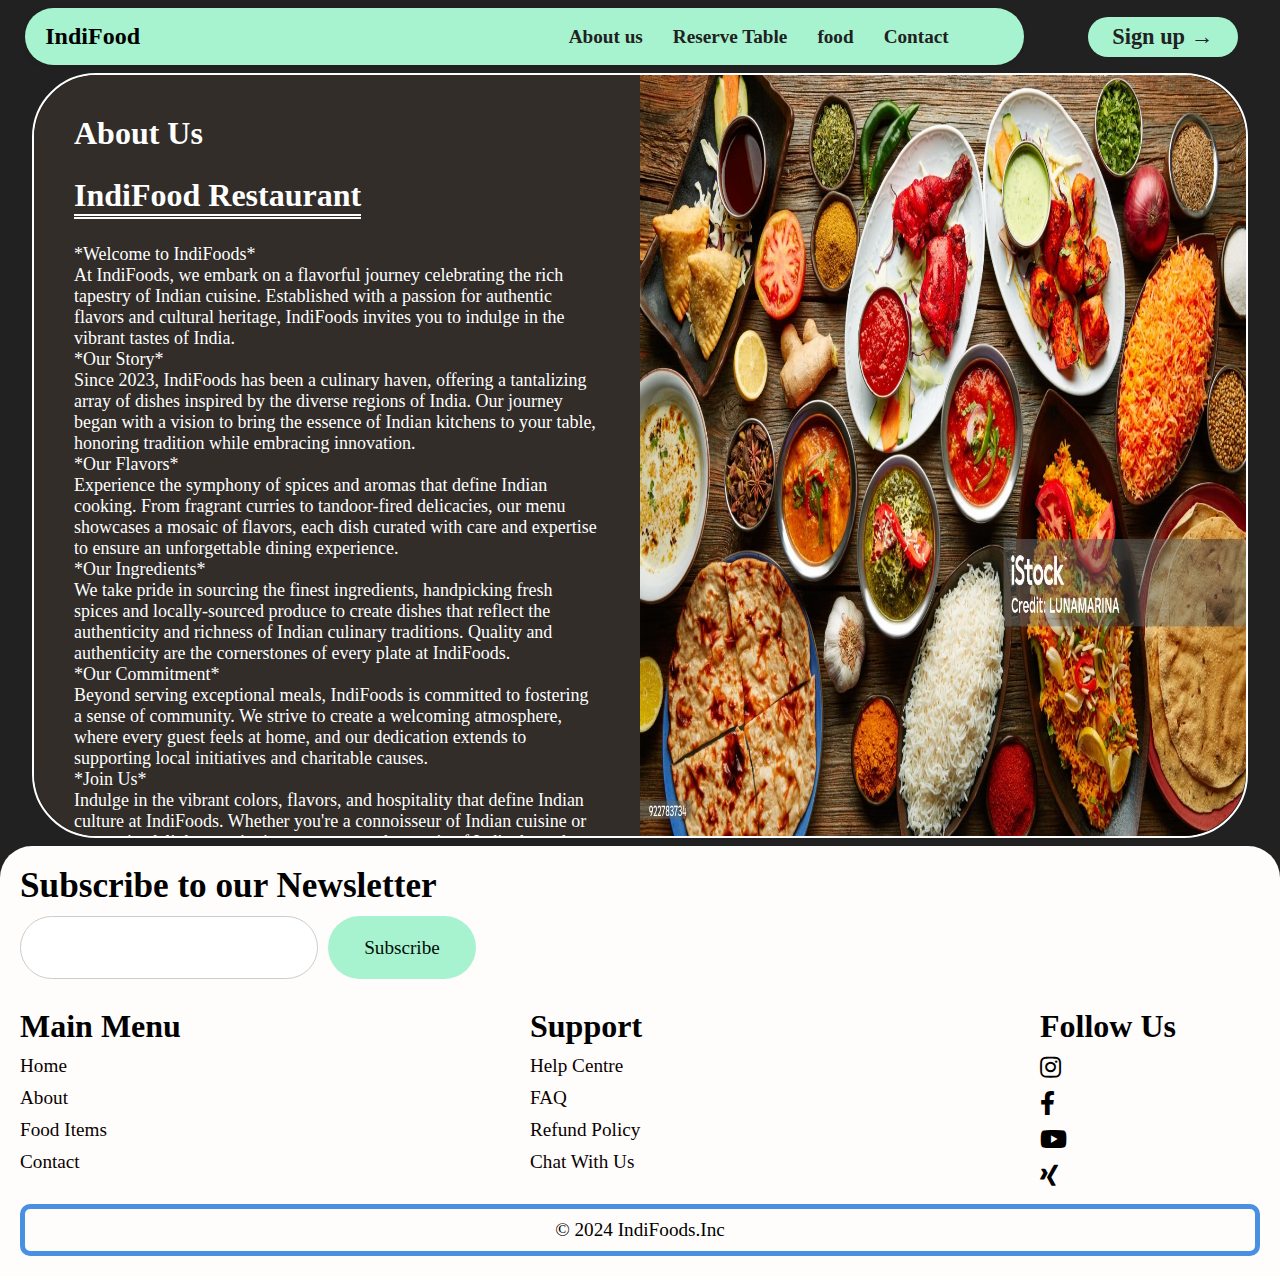
<file: IndiFood/aboutus.html>
<!DOCTYPE html>
<html lang="en">
<head>
    <meta charset="UTF-8">
    <meta name="viewport" content="width=device-width, initial-scale=1.0">
    <title>About Us</title>
    <link rel="stylesheet" href="https://cdnjs.cloudflare.com/ajax/libs/font-awesome/5.15.4/css/all.min.css"> 
    <link rel="stylesheet" href="style2.css">
    <link rel="stylesheet" href="aboutus.css">
</head>
<body>
    <div class="nab">
        <div class="navbar">
            <a href="../index.html" class="navbar-brand">IndiFood</a>
            <div class="navbar-toggle">
                <div class="hamburger" onclick="toggleNavbar()"></div>
            </div>
            <ul class="navbar-menu" id="navbarMenu">
                <ul class="navbar-menu">
                    <li><a href="aboutus.html">About us</a></li>
                    <li><a href="reservation.html">Reserve Table</a></li>
                    <li><a href="menu_page.html">food</a></li>
                    <!-- <div class="dropdown">
                        <a class="dropbtn" href="">courses</a>
                        <div class="dropdown-content">
                            <a href="#service1">Takeaway</a>
                            <a href="#service2">Dining</a>
                            <a href="#service3">Home Delivery</a>
                        </div>
                    </div> -->
                    <li><a href="https://web.whatsapp.com/send?phone=9389247597" target="_blank">Contact</a></li>
                    <!-- <li><a href="#">Account</a></li> -->
                    
                </ul>
            </ul>
        </div>
        <div class="NavBtn">
            <a href="signup.html"><button class="SignBtn">Sign up &#8594;</button></a>
        </div>
    </div>

    
    <div id="main">
        <div id="left">
            <h1>About Us</h1>
            <h1 style="border-bottom:5px double white;width:fit-content">IndiFood Restaurant</h1>
            <p>*Welcome to IndiFoods*
                <br>
                At IndiFoods, we embark on a flavorful journey celebrating the rich tapestry of Indian cuisine. Established with a passion for authentic flavors and cultural heritage, IndiFoods invites you to indulge in the vibrant tastes of India.
                <br>
                *Our Story*
                <br>
                Since 2023, IndiFoods has been a culinary haven, offering a tantalizing array of dishes inspired by the diverse regions of India. Our journey began with a vision to bring the essence of Indian kitchens to your table, honoring tradition while embracing innovation.
                <br>
                *Our Flavors*
                <br>
                Experience the symphony of spices and aromas that define Indian cooking. From fragrant curries to tandoor-fired delicacies, our menu showcases a mosaic of flavors, each dish curated with care and expertise to ensure an unforgettable dining experience.
                <br>
                *Our Ingredients*
                <br>
                We take pride in sourcing the finest ingredients, handpicking fresh spices and locally-sourced produce to create dishes that reflect the authenticity and richness of Indian culinary traditions. Quality and authenticity are the cornerstones of every plate at IndiFoods.
                <br>
                *Our Commitment*
                <br>
                Beyond serving exceptional meals, IndiFoods is committed to fostering a sense of community. We strive to create a welcoming atmosphere, where every guest feels at home, and our dedication extends to supporting local initiatives and charitable causes.
                <br>
                *Join Us*
                <br>
                Indulge in the vibrant colors, flavors, and hospitality that define Indian culture at IndiFoods. Whether you're a connoisseur of Indian cuisine or new to its delights, we invite you to savor the magic of India through our culinary creations.
                <br>
                Thank you for choosing IndiFoods, where every dish is a celebration of India's rich culinary heritage.</div>
        <div id="right">
            <img src="img/reservationimg.jpg" alt="">
        </div>
    </div>


    <footer>
        <div class="footer-content">
             <div class="newsletter">
                 <h1>Subscribe to our Newsletter</h1>
                 <!-- <form>
                 <input type="email" class="emailfoot" placeholder="Your email address">
                 <button type="submit" class="buttonfoot">Subscribe</button>
                 </form> -->
                 <form1 action="" class="formfoot">
                     <input class="emailfoot" type="email">
                     <button class="buttonfoot">Subscribe</button>
                 </form1>
             </div>
             <div class="footer-links">
                 <div class="column">
                 <h3>Main Menu</h3>
                 <a href="#">Home</a>
                 <a href="aboutus.html">About</a>
                 <a href="#">Food Items</a>
                 <a href="">Contact</a>
                 </div>
                 <div class="column">
                 <h3>Support</h3>
                 <a href="#">Help Centre</a>
                 <a href="#">FAQ</a>
                 <a href="#">Refund Policy</a>
                 <a href="#">Chat With Us</a>
                 </div>
                 <div class="column">
                 <h3>Follow Us</h3>
                 <a href="#"><i class="fab fa-instagram" style="font-size: 1.5rem; color: black;"></i></a>
                 <a href="#"><i class="fab fa-facebook-f" style="font-size: 1.5rem; color: black;"></i></a>
                 <a href="#"><i class="fab fa-youtube" style="font-size: 1.5rem; color: black;"></i></a>
                 <a href="#"><i class="fab fa-xing" style="font-size: 1.5rem; color: black;"></i></a>
                 </div>
             </div>
         </div>
         <div class="copyright">
         <p style="color: black; font-size: larger;">&copy; 2024 IndiFoods.Inc     </p>
         </div>
     </footer>
</body>
</html>
</file>
<file: IndiFood/style2.css>
* {
    box-sizing: border-box;
    margin: 0;
    padding: 0;
}
body {
    margin: 0;
    font-family: 'Arial', sans-serif;
    background-color: black;
    display: grid;
    gap: 0.5rem;
    /* background-color: #f4f4f4; */
}
   /* .........Navbar Start.............. */

   .nab{
    display: flex;
    padding-right: 2rem;
    align-items: center;
    gap: 4rem;
    justify-items: center;
}

.NabBtn{
    align-items: center;
    justify-items: center;
}
.SignBtn:hover{
    transition: all .4s ease-in-out;
    transform: scale(1.25);
    background-color: #a7f3d0;
    color: black;
}
.SignBtn{
    width: 150px;
    height: 40px;
    /* color: #a7f3d0; */
    cursor: pointer;
    background-color: #a7f3d0;
    text-decoration: none;
    font-size: 1.4rem;
    color: #212121;
    font-weight: 600;
    margin-top: .5rem;
    transition: color 0.3s ease;
    border: 0;
    outline: 0;
    border-radius: 20px;
}

.navbar {
    background-color:  #a7f3d0;
    padding: 15px 20px;
    margin: 0 0 0 1.58rem;
    display: flex;
    justify-content: space-between;
    align-items: center;
    box-shadow: 0 2px 5px rgba(0, 0, 0, 0.1);
    position: relative;
    width: 80%;
    border-radius: 4rem;
    z-index: 1000;
    margin-top: .5rem;
    /* backdrop-filter: blur(25px); */
}

.navbar-brand {
    font-size: 1.5rem;
    font-weight: bolder;
    color: black;
    text-decoration: none;
    font-family: Cambria, Cochin, Georgia, Times, 'Times New Roman', serif;
}
.navbar-brand:hover{
    transition: all .4s ease-in-out;
    transform: scale(1.25);
    /* outline: 3rem; */
    /* background-color: aqua;
    border-radius: 2rem;
    width: 8rem;
    height: 100%; */
}

.navbar-menu {
    list-style: none;
    display: flex;
    margin: 0;
    padding: 0;
    margin-right: 20px;
}

.navbar-menu li {
    margin: 0 15px;
    font-family: Cambria, Cochin, Georgia, Times, 'Times New Roman', serif;
    
}

.navbar-menu a {
    text-decoration: none;
    font-size: 1.2rem;
    color: #212121;
    font-weight: bold;
    transition: color 0.3s ease;
}

/* ...........Dropdown Start.............   */

/* Style the dropdown content (hidden by default) */
/* .dropdown {
    float: left;
    overflow: hidden;
} */

.dropdown .dropbtn {
    text-decoration: none;
    font-size: 1.2rem;
    border: none;
    font-weight: bold;
    outline: none;
    color: black;
    padding: 0;
    background-color: inherit;
    font-family: Cambria, Cochin, Georgia, Times, 'Times New Roman', serif;
    margin: 0 15px;
}
.dropbtn:hover{
    transition: all .4s ease-in-out;
    transform: scale(1.25);


}
.navbar a, .dropdown-content a {
    float: none;
    display: block;
    text-align: left;
}

.dropdown-content {
    display: none;
    position: absolute;
    background-color: #a7f3d0;
    min-width: 2rem;
    border-radius: 0 0 20% 20%;
}

.dropdown-content a {
    color: black;
    padding: 12px 16px;
    text-decoration: none;
    display: block;
    text-align: left;
}

.dropdown-content a:hover {
    background-color: white;
    color: #a7f3d0;
    border-radius: 20% 20% 20% 20%;
}

/* Show the dropdown menu on hover */
.dropdown:hover .dropdown-content {
    display: block;
}

 /* ...........Dropdown End.............   */

.navbar-menu li:hover{
    transition: all .4s ease-in-out;
    transform: scale(1.25);

}

@media (max-width: 768px) {
    .navbar {
        flex-direction: column;
        /* align-items: flex-start; */
    }

    .navbar-menu {
        margin-top: 15px;
        gap: 10px;
    }

    .navbar-menu li {
        margin: 10px 0;
        
    }
}

/* .nab{
    display: flex;
    padding-right: 2rem;
    align-items: center;
    gap: 4rem;
    position:sticky;
    position: -webkit-sticky;
    justify-items: center;
}

.NabBtn{
    align-items: center;
    justify-items: center;
}

/* .SignBtn:hover{
    transition: all .4s ease-in-out;
    transform: scale(1.25);
    background-color: #a7f3d0;
    color: black;
} */

@keyframes zoomIn {
  0% {
    transform: scale(1);
  }
  100% {
    transform: scale(1.2);
  }
}

@keyframes zoomOut {
  0% {
    transform: scale(1.2);
  }
  100% {
    transform: scale(1);
  }
}

.SignBtn{
    width: 150px;
    height: 40px;
    color: #a7f3d0;
    padding: 0;
    cursor: pointer;
    background-color: a7f3d0;
    text-decoration: none;
    font-size: 1.4rem;
    color: #212121;
    font-weight: 600;
    margin-top: .5rem;
    transition: color 0.3s ease;
    border: 0;
    outline: 0;
    animation: zoomIn 2s infinite;
    animation: zoomOut 2s infinite;
    border-radius: 20px;
}

.navbar {
    background-color:  #a7f3d0;
    padding: 15px 20px;
    margin: 0 0 0 1.58rem;
    display: flex;
    justify-content: space-between;
    align-items: center;
    box-shadow: 0 2px 5px rgba(0, 0, 0, 0.1);
    position: relative;
    width: 80%;
    border-radius: 4rem;
    z-index: 1000;
    margin-top: .5rem;
    /* backdrop-filter: blur(25px); */
}

.navbar-brand {
    font-size: 1.5rem;
    font-weight: bolder;
    color: black;
    text-decoration: none;
    animation: bounce 5s infinite;
    font-family: Cambria, Cochin, Georgia, Times, 'Times New Roman', serif;
}
.navbar-brand:hover{
    transition: all .4s ease-in-out;
    transform: scale(1.25);
    /* outline: 3rem; */
    /* background-color: aqua;
    border-radius: 2rem;
    width: 8rem;
    height: 100%; */
}

.navbar-menu {
    list-style: none;
    display: flex;
    margin: 0;
    padding: 0;
    margin-right: 20px;
}

.navbar-menu li {
    margin: 0 15px;
    font-family: Cambria, Cochin, Georgia, Times, 'Times New Roman', serif;
    
}

.navbar-menu a {
    text-decoration: none;
    font-size: 1.2rem;
    color: #212121;
    font-weight: bold;
    /* transition: color 0.3s ease; */
}

/* ...........Dropdown Start.............   */

/* Style the dropdown content (hidden by default) */
/* .dropdown {
    float: left;
    overflow: hidden;
} */

.dropdown .dropbtn {
    text-decoration: none;
    font-size: 1.2rem;
    border: none;
    font-weight: bold;
    outline: none;
    color: black;
    padding: 0;
    background-color: inherit;
    font-family: Cambria, Cochin, Georgia, Times, 'Times New Roman', serif;
    margin: 0 15px;
}
.dropbtn:hover{
    transition: all .4s ease-in-out;
    transform: scale(1.25);


}
.navbar a, .dropdown-content a {
    float: none;
    display: block;
    text-align: left;
}

.dropdown-content {
    display: none;
    position: absolute;
    background-color: #a7f3d0;
    min-width: 2rem;
    border-radius: 0 0 20% 20%;
}

.dropdown-content a {
    color: black;
    padding: 12px 16px;
    text-decoration: none;
    display: block;
    text-align: left;
}

.dropdown-content a:hover {
    background-color: white;
    color: #a7f3d0;
    border-radius: 20% 20% 20% 20%;
}

/* Show the dropdown menu on hover */
.dropdown:hover .dropdown-content {
    display: block;
}

 /* ...........Dropdown End.............   */

.navbar-menu li:hover{
    transition: all .4s ease-in-out;
    transform: scale(1.25);

}

@media (max-width: 768px) {
    .navbar {
        flex-direction: column;
        /* align-items: flex-start; */
    }

    .navbar-menu {
        margin-top: 15px;
        gap: 10px;
    }

    .navbar-menu li {
        margin: 10px 0;
        
    }
} */

    /* .........Navbar End.............. */

    /* .........Carousel Start.............. */

.carousel-container {
    /* padding-top: 6rem; */
    width: 95%;
    height: 90vh;
    margin: auto;
    overflow: hidden;
    scroll-behavior: 0;
    border-radius: 20px;
    /* animation: drop 4s forwards; */
}
@keyframes drop {
    0% {
      transform: translateY(-100%);
      opacity: 0;
    }
    100% {
      transform: translateY(0);
      opacity: 1;
    }
  }

.carousel-wrapper {
    display: flex;
    /* transition: transform 0.5s ease-in-out; */
    width: 100%;
    height: 100%;
    background: rgba(0, 0, 0, 0.5); 
}
@media (max-width:900px) {
    .carousel-container{
        height: 50vh;
    }
    .carousel-nav{
        margin-top: 0;
    }
}
.t2{
    position: absolute;
    top: 40%;
    left: 150%;
    color: #a7f3d0;
    font-family: 'Brush Script MT', cursive  ; 
    font-size: 5rem;
    font-weight: bold;
  }
.text-overlay {
    position: absolute;
    top: 20%;
    left: 30%;
    /* transform: translate(-50%, -50%); */
    color: #020b07;
    text-align: center;
    font-family: 'Brush Script MT', cursive  ; 
    font-size: 5rem;
    font-weight: bold;
  }

.carousel-item {
    min-width: 100%;
    box-sizing: border-box;
    display: flex;
    /* transition: transform 0.5s ease-in-out; */
}

.carousel-item img {
    width: 100%;
    border-radius: 20px;
    /* filter: blur(3px); */
    height: 100vh;
    /* display: block; */
}

.carousel-nav {
    display: flex;
    justify-content: center;
    margin-top: 20px;
}

.carousel-dot {
    width: 12px;
    height: 12px;
    background-color: #bbb;
    border-radius: 50%;
    margin: 0 5px;
    cursor: pointer;
}

.carousel-dot.active {
    background-color: #333;
}

    /* .........Carousel End.............. */

    /* .........About Start.............. */

.Mainsec{
    width: 95%;
    height: 100vh;
    margin: 1rem;
    /* background-color: #a7f3d0; */
    display: flex;
    animation: slideInFromright 4s forwards;
}

.sec1{
    /* background-color: #a7f3d0; */
    /* background-image: url("D:\\Code Workspaces\\HTML workspace\\html_training\\Dice\\pexels-anna-tukhfatullina-food-photographerstylist-2664443.jpg"); */
    width: 50%;
    height: 100%; 
    border-radius: 2rem 0 0 2rem;
}
.aboutpic:hover{
    transition: all .4s ease-in-out;
    margin: 0 3rem 2rem 1.5rem;
    border-radius: 50% 0 0 50%;

}
.aboutpic{
    width :100%;
    height: 100vh;
    margin: 0 3rem 2rem 1.5rem;
    border-radius: 50% 0 0 50%;
}
@media (max-width:900px){
    .sec1,.sec2,.Mainsec{
        height: 60vh;
    }
    .aboutpic{
        height: 60vh;
    }
    .aboutus{
        font-size: 3rem;
    }
    .aboutxt{
        text-overflow: ellipsis;
        overflow: scroll;
        overflow-y: scroll;
    }
}
@media (max-width:700px){
    .sec1,.sec2,.Mainsec{
        height: 40vh;
    }
    .aboutpic{
        height: 40vh;
    }
    .aboutus{
        font-size: 20px;
    }
    .aboutxt{
        text-overflow: ellipsis;
        overflow: scroll;
        overflow-y: scroll;
    }
}
.sec2{
    background-color: #a7f3d0;
    width: 50%;
    height: 100%;
    align-items: center;
    justify-content: center;                                                    
    border-radius: 0 20% 20% 0;
    /* border: .5rem transparent aquamarine; */
}
.aboutxt{
    margin: 1rem 2rem 1rem 2rem;
    text-indent: 3rem;
    font-family: cursive;
    line-height: 1.5rem;
    text-align: justify;
}
.aboutus{
    margin: 2rem 0 1rem 2rem;
    font-size: 2.5rem;
    font-family: Verdana, Geneva, Tahoma, sans-serif;
}
.aboutbtn{
    display: flex;
    align-items: center;
    justify-content: center;
    padding: 1rem;
    color: black;
    margin-top: 1rem;
    font-weight: bold;
    border-radius: 4rem;
    cursor: pointer;
    background-color: inherit;
    transition: all .5s ease-out;
}
.aboutbtn:hover{
  background-color: #6ca68b;
}
@keyframes slideRight {
    from {
      transform: translateX(100%);
    }
    to {
      transform: translateX(0);
    }
  }

  @keyframes slideDown {
    from {
      transform: translateY(-100%);
    }
    to {
      transform: translateY(0);
    }
  }

  @keyframes slideLeft {
    from {
      transform: translateX(-100%);
    }
    to {
      transform: translateX(0);
    }
  }

  @keyframes slideUp {
    from {
      transform: translateY(100%);
    }
    to {
      transform: translateY(0);
    }
  }


    /* .........About Start.............. */

    /* .........itemdiv.................. */
.itemdiv{
    width: 98%;
    height: 100vh;
    margin: 1rem;
    background-color: transparent;
    display: flex;
    flex-direction: column;
    /* justify-content: center; */
    align-items: center;
    padding: 1rem;
    color: white;
    border-radius: 10px; 
}
.h12,.h13{
    font-size: 4rem;
    color: wheat;
}
.h13{
    margin-top: 4rem;
}
.item1,.item2{
    display: flex;
    margin: 1px;
    width: 100%;
    height: 75vh;
    background-color: transparent;
}
.card1{
    margin-top: 2rem;
    display: flex;
    flex-direction: row;
    gap: 20px;
    /* flex-wrap: wrap; */
    background-color: transparent;
    width: fit-content;
    height: 80vh;
    /* animation: bounce 2s infinite; */
}
@keyframes bounce {
    0%, 20%, 50%, 80%, 100% {
      transform: translateY(0);
    }
    40% {
      transform: translateY(-20px);
    }
    60% {
      transform: translateY(-10px);
    }
  }
.card,.cardo {
    width: 30%;
    height: 70%;
    position: relative;
    background-color: #a7f3d0;
    border-radius: 10px;
    box-shadow: 0 4px 8px rgba(0, 0, 0, 0.1);
    overflow: hidden;
    transition: transform 0.3s;
  }
  .card{
    animation: bounce 3s infinite;
    /* animation: reverse; */
  }
  .cardo{
    top:8rem;
    animation: bounce 2s infinite;
  }

  .card:hover,.cardo:hover {
    transform: scale(1.05);
  }

  .card img,.cardo img {
    width: 100%;
    height: 60%;
    object-fit: cover;
    border-top-left-radius: 10px;
    border-top-right-radius: 10px;
  }

  .card-content {
    padding: 0 10px .5rem 10px;
  }

  .hr{
    color: red;
    background-color: aqua;
    margin: 0 0 2px 0;
  }
  .card-content h2 {
    margin-top: 0;
    color: #020b07;
    font-family: 'Segoe UI', Tahoma, Geneva, Verdana, sans-serif;
  }

  .card-content p {
    color: #555;
    height: 5rem;
    font-family: cursive;
  }
  @media (max-width: 600px) {
    .card,.cardo {
      max-width: 100%;
    }
}  
    /* .........itemdiv.................. */

    /* ...............map Start................ */

    .mapfeed{
        width: 100%;
        background-color: transparent;
        height: 100vh;
        display: flex;
        /* backdrop-filter: blur(4rem); */
        /* margin-top: 40rem; */
    }
    .mapdiv,.feedback{
        display: flex;
        flex-wrap: nowrap;
        flex-direction: row;
        background-color: transparent;
        margin: 2rem;
        border-radius: 8px;
        width: 50%;
        backdrop-filter: blur(4rem);
        height: 90vh;
        justify-content: center;
        align-items: center;
        /* gap: 2rem; */
    }
    .feedback{
        animation: slideInFromright 8s forwards;
    }
    @keyframes slideInFromright {
        from {
          transform: translateX(100%);
        }
        to {
          transform: translateX(0);
        }
      }
    .mapdiv{
        animation-delay: 4ms;
        animation: slideInFromLeft 10s forwards;
    }
    @keyframes slideInFromLeft {
        from {
          transform: translateX(-100%);
        }
        to {
          transform: translateX(0);
        }
      }

    .mpcontainer {
        background-color: #a7f3d0;
        padding: 20px;
        border-radius: 8px;
        box-shadow: 0 0 10px rgba(0, 0, 0, 0.1);
        width: 100%;
        height: 100%;
        text-align: center;
    }

    #map {
        width: 100%;
        height: 60%;
        margin-bottom: 12px;
        background: url('https://via.placeholder.com/400x200.png?text=Map+Image');
        background-size: cover;
        position: relative;
        border: 1px solid #ccc;
        border-radius: 4px;
    }

    #map a img{
        /* margin: 5rem; */
        width: 100%;
        height: 50vh;
    }
    /* #addressLabel {
        position: absolute;
        top: 50%;
        left: 50%;
        transform: translate(-50%, -50%);
        font-weight: bold;
        color: #333;
    } */

    .contact-info {
        text-align: left;
    }

    .contact-info label {
        display: block;
        margin-top: 10px;
        font-size: larger;
        text-decoration: none;
        font-weight: bold;
        color: #333;
    }
    .contact-info a{
        display: block;
        margin-top: 10px;
        font-size: larger;
        text-decoration: none;
        font-weight: bold;
        color: #333;
    }

    form {
        background-color: #a7f3d0;
        padding: 20px;
        border-radius: 8px;
        height: 100%;
        box-shadow: 0 0 10px rgba(0, 0, 0, 0.1);
        width: 100%;
    }
    form h1{
        font-family: 'Lucida Sans', 'Lucida Sans Regular', 'Lucida Grande', 'Lucida Sans Unicode', Geneva, Verdana, sans-serif;
    }
    label {
        font-family: 'Lucida Sans', 'Lucida Sans Regular', 'Lucida Grande', 'Lucida Sans Unicode', Geneva, Verdana, sans-serif;
        display: block;
        font-size: larger;
        margin-bottom: 8px;
    }

    input, select, textarea {
        width: 100%;
        padding: 8px;
        margin-bottom: 12px;
        box-sizing: border-box;
        border: 1px solid #ccc;
        border-radius: 4px;
    }

    input[type="radio"], input[type="checkbox"] {
        margin-right: 6px;
    }

    textarea {
        resize: vertical;
    }

    form button {
        /* background-color: #4caf50; */
        color: #fff;
        padding: 5px;
        margin-left: 42%;
        width: 6rem;
        border: 1px solid black;
        border-radius: 4px;
        cursor: pointer;
        font-size: larger;
    }

    form button:hover {
        background-color: #45a049;
    }

    /* ...............map End................ */

    /* Basic styling for the footer */
footer {
    background-color: #fefdfc; /* Background color */
    color: rgb(2, 0, 0); /* Text color */
    border-radius: 2rem 2rem 0 0;
    padding: 20px; /* Spacing inside the footer */
  }
  
  .footer-content {
    display: flex; /* Use flexbox for layout */
    flex-direction: column; /* Stack elements vertically */
    align-items: flex-start; /* Align items to the left */
  }
  
  .newsletter {
    height: 14vh;
    width: 50%;
    /* margin-bottom: 50px; Spacing below newsletter */
  }
  
  .newsletter h1 {
    color: black;
    font-family: Cambria, Cochin, Georgia, Times, 'Times New Roman', serif;
    font-size: 2.2rem; /* Adjust heading font size */
    margin-bottom: 10px; /* Spacing below heading */
  }
  
  .formfoot {
    width: 80%;
    height: 50%;
    display:flex; 
    /* Use flexbox for form elements */
    /* border-color: black; */
    
  }
  
  .emailfoot{
    width: 60%;
    height: 100%;
    border-radius: 4rem;
    font-size: 1rem;
    text-indent: 10px;
    /* padding: 3rem; */
    /* background-color: red; */
    /* width: 8rem;
    padding: 10px; /* Adjust input padding */
    /* margin:; Spacing between input and button */ 
  }
  
  .buttonfoot{
    width: 30%;
    margin-left: 10px;
    border-radius: 3rem;
    background-color: #a7f3d0;
    font-size: 1.2rem;
    border: 0;
    color: #020b07;
    /* padding: 8px 15px; Adjust button padding */
    /* background-color: #fff; Button background color */
    /* color: #333; Button text color */
    /* border: none; Remove button border */
  }
  .buttonfoot:hover{
      cursor: pointer;
  }
  
  .footer-links {
    margin-top: 1rem;
    display: flex; /* Use flexbox for layout */
    justify-content: space-between; /* Space columns evenly */
    width: 100%; /* Take full width */
  }
  
  .column {
    color: black;
    margin-right: 20px;
    max-width: 200px;
    flex: 1; /* Limiting the width of each column */
  }
  
  .footer-links h3 {
    color: black  ;
    font-family: Cambria, Cochin, Georgia, Times, 'Times New Roman', serif;
    font-size: 2rem; /* Adjust heading font size */
    margin-bottom: 10px; /* Spacing below heading */
  }
  
  .footer-links a {
    margin-top: 10px;
    font-size: larger;
    color: rgb(11, 1, 1); /* Link color */
    margin-bottom: 5px; /* Spacing between links */
    display: block; /* Make links block-level */
    text-decoration: none; /* Remove underline */
  }
  
  .footer-links a:hover {
    text-decoration: underline; /* Underline on hover */
  }
  
  /* Style for social media icons */
  .column a i {
    margin-right: 5px; /* Spacing between icon and text */
  }
  
  /* Style for copyright */
  .copyright {
    margin-top: 10px; /* Push to the bottom */
    border: 5px solid #4a90e2; /* Border */
    border-radius: 10px; /* Border radius */
    padding: 10px; /* Padding inside the box */
    text-align: center; /* Center align text */
  }
</file>
<file: IndiFood/aboutus.css>
*{
    color: white;
    font-family: gilroy;
    margin:0px;
    padding: 0px;
}
body,html{
    height: 100%;
    width: 100%;
    box-sizing: border-box;
    background-color: #212121;
}
#main{
    height: 85vh;
    width:95%;
    margin-left: 2rem;
    border: 2px solid white;
    display:flex;
    border-radius: 4rem;
    /* justify-content: space-between; */
}
#left{
    height: 100%;
    width: 50%;
    /* border: 1px solid white; */
    background-color: #322D29;
    padding:40px;
    display:flex;
    border-radius: 4rem 0 0 4rem;
    flex-direction: column;
    gap: 25px;
    overflow-y: scroll;
}
#left p{
    font-size:18px;
}
#right{
    border-radius: 4rem 0 0 4rem;
    height: 100%;
    width: 50%;
    /* border: 1px solid blueviolet; */
}
#right img{
    height: 100%;
    width: 100%;
    border-radius: 0 4rem 4rem 0;
}
</file>
